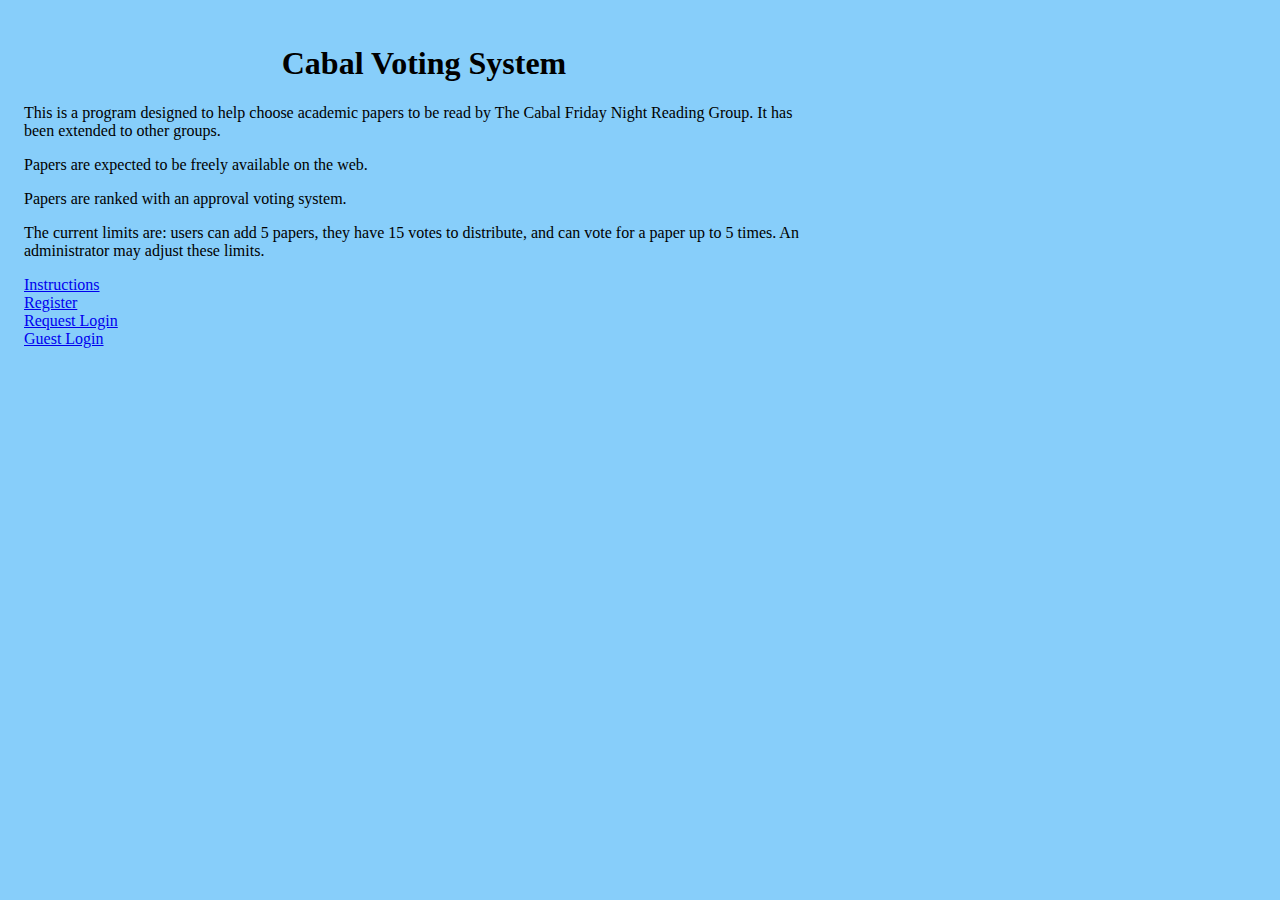
<file: docroot/index.html>
<!DOCTYPE html>
<html lang="en">
<head>
    <meta charset="UTF-8">
    <title>Cabal Voting System</title>
    <link rel="stylesheet" type="text/css" href="voting.css">
</head>
<body>
	<div id="container">
		<div id="title"><h1>Cabal Voting System</h1></div>

		<p>
			This is a program designed to help choose academic papers to be read by The Cabal Friday Night Reading Group. It has been extended to other groups.
		</p>

		<p>
			Papers are expected to be freely available on the web.  
		</p>

		<p>
			Papers are ranked with an approval voting system.
		</p>

		<p>
			The current limits are: users can add 5 papers, they have 15 votes to distribute, and can vote for a paper up to 5 times.  An administrator may adjust these limits.
		</p>

		<div><a href="instructions.html">Instructions</a></div>
		<div><a href="servers/voting/register-prompt">Register</a></div>		
		<div><a href="servers/voting/request-prompt">Request Login</a></div>		
		<div><a href="servers/voting/launch?server-token=0">Guest Login</a></div>		
	</div>
</body>
</html>

</html>
</file>
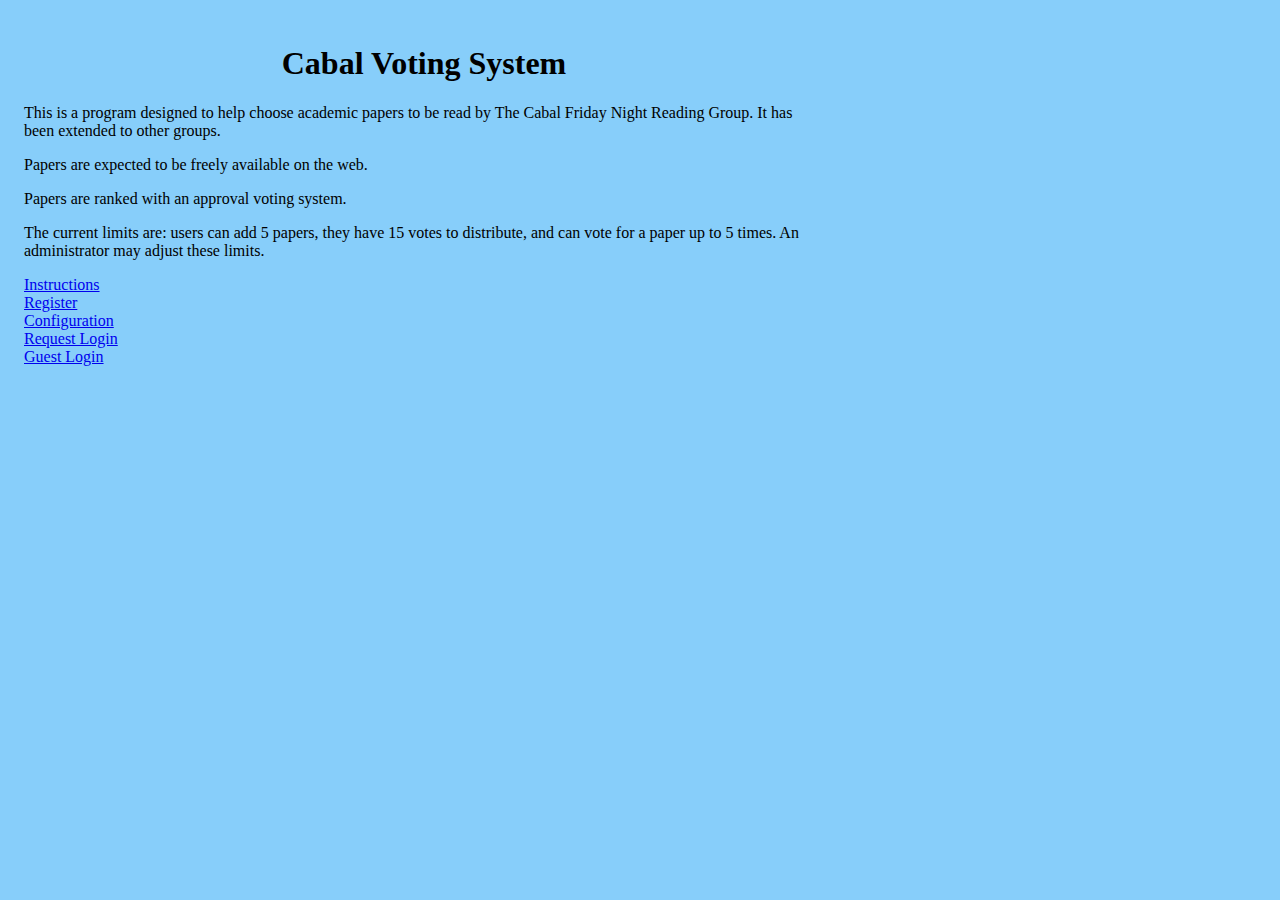
<file: docsrc/index.html>
<!DOCTYPE html>
<html lang="en">
<head>
    <meta charset="UTF-8">
    <title>Cabal Voting System</title>
    <link rel="stylesheet" type="text/css" href="voting.css">
</head>
<body>
	<div id="container">
		<div id="title"><h1>Cabal Voting System</h1></div>

		<p>
			This is a program designed to help choose academic papers to be read by The Cabal Friday Night Reading Group. It has been extended to other groups.
		</p>

		<p>
			Papers are expected to be freely available on the web.  
		</p>

		<p>
			Papers are ranked with an approval voting system.
		</p>

		<p>
			The current limits are: users can add 5 papers, they have 15 votes to distribute, and can vote for a paper up to 5 times.  An administrator may adjust these limits.
		</p>

		<div><a href="instructions.html">Instructions</a></div>
		<div><a href="/servers/voting/register-prompt">Register</a></div>		
		<div><a href="/servers/voting/config-request-prompt">Configuration</a></div>		
		<div><a href="/servers/voting/request-prompt">Request Login</a></div>		
		<div><a href="/servers/voting/launch?server-token=0">Guest Login</a></div>		
	</div>
</body>
</html>

</html>
</file>
<file: docroot/voting.css>
/*
 *	jrootham.css
 */
 
body
{
	background-color: LightSkyBlue;
}

#container
{
	width: 50em;
	padding: 1em;
}

#title
{
	text-align: center;
}
</file>
<file: docsrc/voting.css>
/*
 *	jrootham.css
 */
 
body
{
	background-color: LightSkyBlue;
}

#container
{
	width: 50em;
	padding: 1em;
}

#title
{
	text-align: center;
}
</file>
